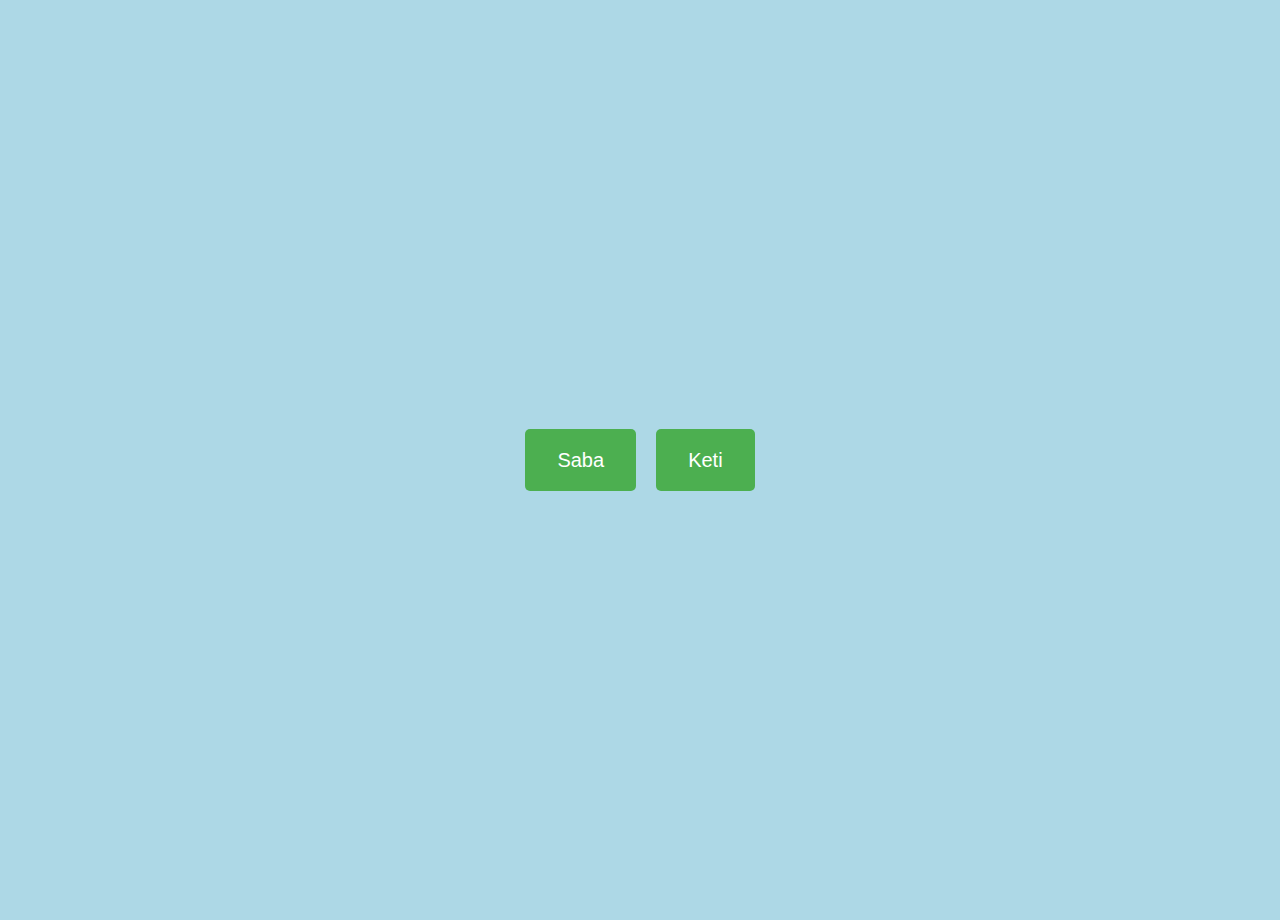
<file: index.html>
<!DOCTYPE html>
<html>
<head>
	 <!-- Google tag (gtag.js) -->
<script async src="https://www.googletagmanager.com/gtag/js?id=G-9MTLS9QWY8"></script>
<script>
  window.dataLayer = window.dataLayer || [];
  function gtag(){dataLayer.push(arguments);}
  gtag('js', new Date());

  gtag('config', 'G-9MTLS9QWY8');
</script>
	<title>English Learning</title>
    <meta name="viewport" content="width=device-width, initial-scale=1">
    <link rel="stylesheet" type="text/css" href="style.css">
    <link rel="stylesheet" href="https://www.w3schools.com/w3css/4/w3.css">       
</head>
<body>
    <div class="center-container">
        <div class="button-container">
            <a href="saba.html"><button class="button">Saba</button></a>
            <a href="keti.html"><button class="button">Keti</button></a>
        </div>
      </div>
      
</body>
</html>
</file>
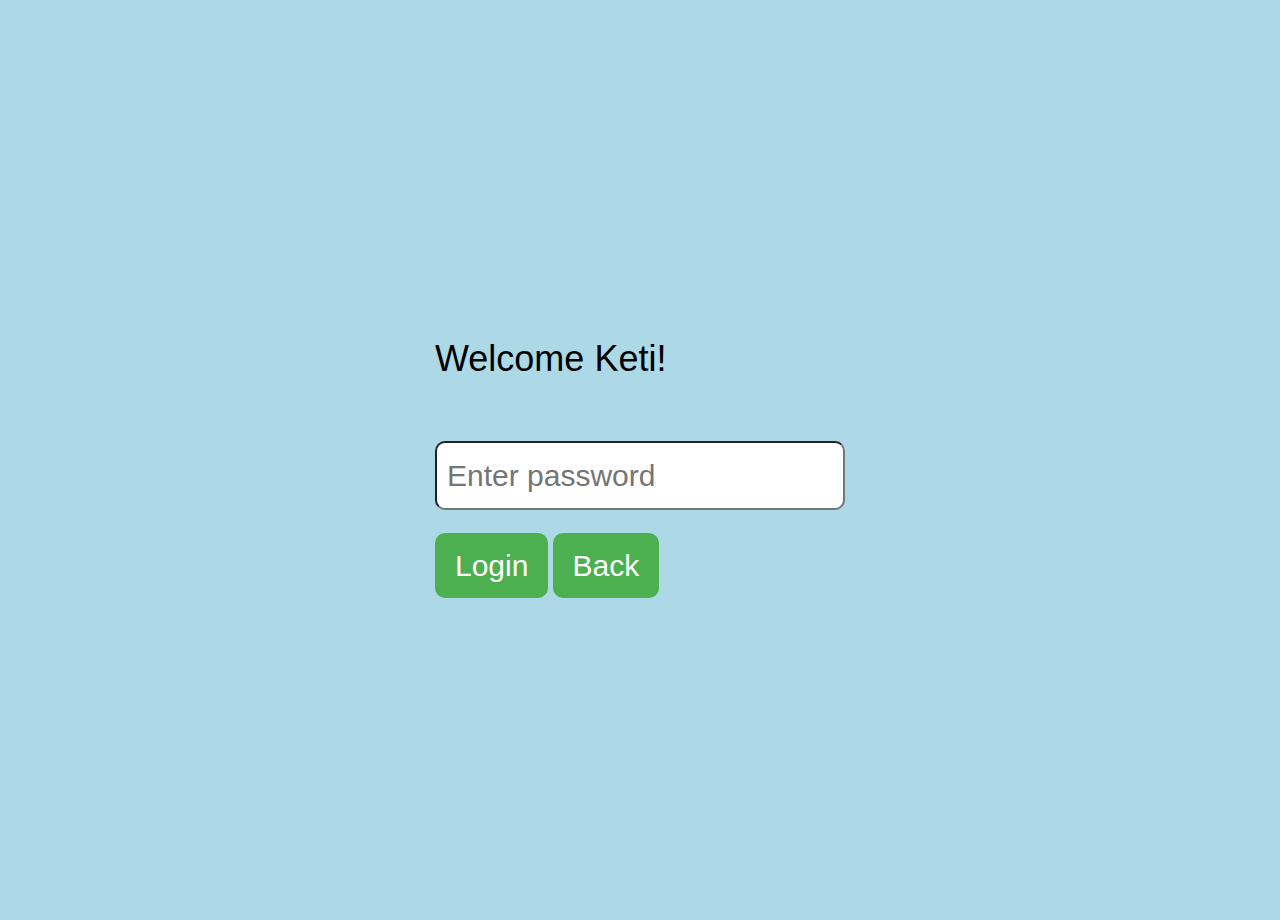
<file: keti.html>
<!DOCTYPE html>
<html>
<head>
	<title>English Learning: Saba</title>
    <meta name="viewport" content="width=device-width, initial-scale=1">
    <link rel="stylesheet" type="text/css" href="style.css">
    <link rel="stylesheet" href="https://www.w3schools.com/w3css/4/w3.css">   
    <script src="jquery-3.6.4.min.js"></script> 
    <script src="papaparse.js"></script>     
    <script src="index.js"></script>     
    <script src="pass.js"></script>   
</head>
<body>
    <div id="body-login">
  
        <div>
          <h1>Welcome Keti!</h1>
      <br><br>
            <input type="password" id="pass" placeholder="Enter password">
            <br><br>
            <button onclick="checkPassword()" class="button-login">Login</button>
            <a href="index.html"><button class="button-login">Back</button></a>
            <script>
                function checkPassword() {
                  const password = document.getElementById('pass').value;
                  if (password === keti) {
                    loginSuccess();
                  } else {
                    alert("Incorrect password, please try again.");
                  }
                }
              </script>
        </div>   
    </div>           
              
</body>
</html>
</file>
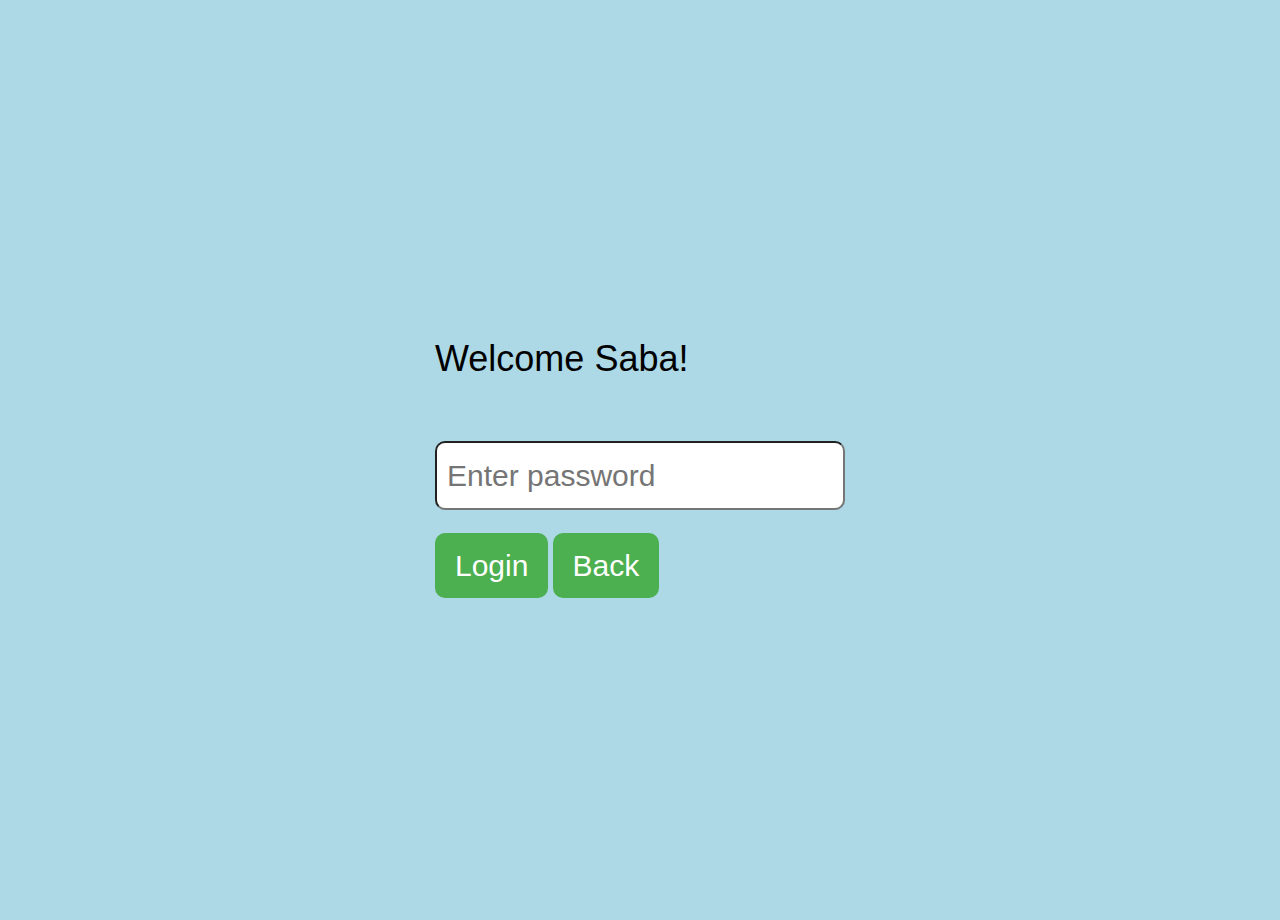
<file: saba.html>
<!DOCTYPE html>
<html>
<head>
	<title>English Learning: Saba</title>
    <meta name="viewport" content="width=device-width, initial-scale=1">
    <link rel="stylesheet" type="text/css" href="style.css">
    <link rel="stylesheet" href="https://www.w3schools.com/w3css/4/w3.css">   
    <script src="jquery-3.6.4.min.js"></script> 
    <script src="papaparse.js"></script>     
    <script src="index.js"></script>     
    <script src="pass.js"></script>   
</head>
<body>
    <div id="body-login">
  
        <div>
          <h1>Welcome Saba!</h1>
      <br><br>
            <input type="password" id="pass" placeholder="Enter password">
            <br><br>
            <button onclick="checkPassword()" class="button-login">Login</button>
            <a href="index.html"><button class="button-login">Back</button></a>
            <script>
                function checkPassword() {
                  const password = document.getElementById('pass').value;
                  if (password === saba) {
                    loginSuccess();
                  } else {
                    alert("Incorrect password, please try again.");
                  }
                }
              </script>
        </div>   
    </div>           
              
</body>
</html>
</file>
<file: style.css>
@font-face {
font-family: BreatheFireIii;
src: url("Assets/Fonts/BreatheFireIii.ttf");
}

body
{
background-color: lightblue;
font-family: BreatheFireIii, sans-serif;
padding: 10px;
}

h2 {
text-align: center;
}

.avatar-saba, .avatar-keti {
width: 50%;
border-radius: 50%;
}

.student-name {
font-family: BreatheFireIii;
font-size: 50px;
color: black;
}
.txt, .lvl, #lvl-saba, #lvl-keti, .bar-group{
    font-family: BreatheFireIii;
    font-size: 20px;
    color: black;
}
.lvl, #lvl-saba, #lvl-keti
{
    font-size: 40px;
}
.bar-group
{
    font-size: 30px;
  
}
.lock-icon
{
    width: 3%;
}
.center-container {
    display: flex;
    justify-content: center;
    align-items: center;
    height: 100vh;
  }
  
  .button-container {
    display: flex;
    justify-content: center;
    align-items: center;
  }
  
  .button {
    font-size: 20px;
    padding: 16px 32px;
    margin: 0 10px;
    background-color: #4CAF50;
    color: white;
    border: none;
    border-radius: 5px;
    cursor: pointer;
  }
  
  a{
    text-decoration: none;
  }

  .avatar{
    width: 50%;
    text-align: center;
    margin: 0 auto;
  }

  .button-left {
    top: 0;
    left: 0;
}
/* media query for mobile devices */
@media (max-width: 768px) {
.container {
    flex-direction: column;
  
}
.avatar{
    width: 100%;
}
}


#body-login {
  display: flex;
  justify-content: center;
  align-items: center;
  height: 100vh;
  margin: 0;
}

input[type="password"] {
  font-size: 2rem;
  padding: 10px;
  border-radius: 10px;
}

.button-login {
  font-size: 2rem;
  padding: 10px 20px;
  border-radius: 10px;
  border: none;
  outline: none;
  background-color: #4CAF50;
  color: white;
  cursor: pointer;
}

/* Media queries for mobile */
@media only screen and (max-width: 600px) {
  .body-login {
      flex-direction: column;
  }
  input[type="password"], button {
      font-size: 1.5rem;
      margin: 10px;
      padding: 5px 10px;
  }
}
</file>
